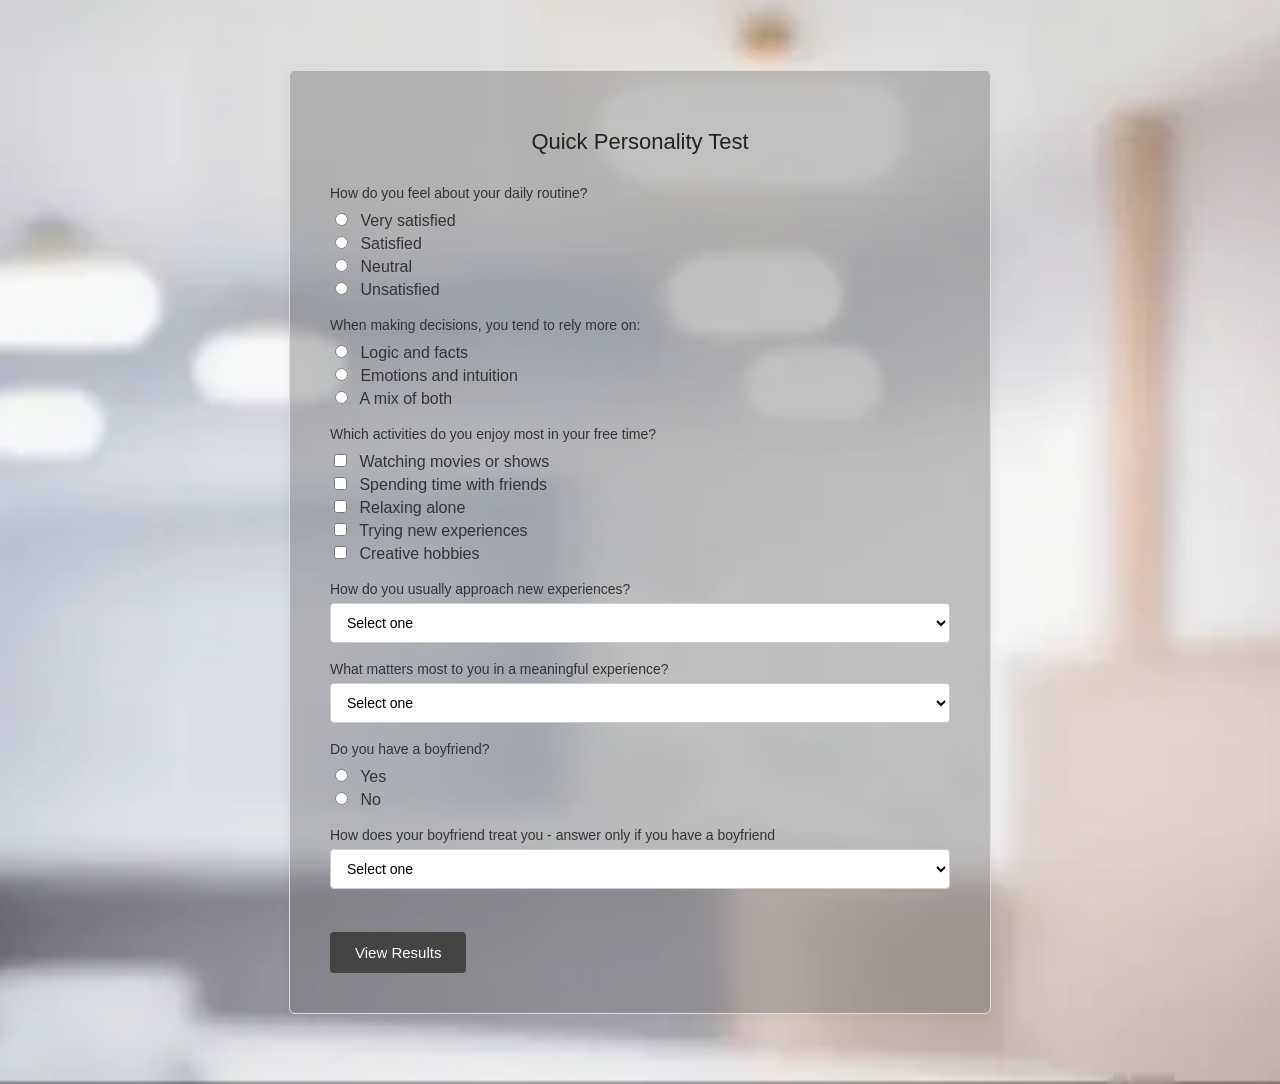
<file: index.html>
<!DOCTYPE html>
<html lang="en">
<head>
    <meta charset="UTF-8">
    <meta name="viewport" content="width=device-width, initial-scale=1.0">
    <link rel="stylesheet" href="indexcss.css">
    <title>Personality Test</title>
</head>

<body>
    <div class="form-container">
        <h2>Quick Personality Test</h2>

        <form id="personalityForm" action="valentine.html" method="get">

            <!-- Question 1 -->
            <label>How do you feel about your daily routine?</label>
            <input type="radio" name="routine" required> Very satisfied<br>
            <input type="radio" name="routine"> Satisfied<br>
            <input type="radio" name="routine"> Neutral<br>
            <input type="radio" name="routine"> Unsatisfied<br><br>

            <!-- Question 2 -->
            <label>When making decisions, you tend to rely more on:</label>
            <input type="radio" name="decision" required> Logic and facts<br>
            <input type="radio" name="decision"> Emotions and intuition<br>
            <input type="radio" name="decision"> A mix of both<br><br>

            <!-- Question 3 -->
            <label>Which activities do you enjoy most in your free time?</label>
            <input type="checkbox"> Watching movies or shows<br>
            <input type="checkbox"> Spending time with friends<br>
            <input type="checkbox"> Relaxing alone<br>
            <input type="checkbox"> Trying new experiences<br>
            <input type="checkbox"> Creative hobbies<br><br>

            <!-- Question 4 -->
            <label>How do you usually approach new experiences?</label>
            <select required>
                <option value="">Select one</option>
                <option>With excitement</option>
                <option>With curiosity</option>
                <option>With caution</option>
                <option>I prefer familiar things</option>
            </select>

            <!-- Question 5 -->
            <label>What matters most to you in a meaningful experience?</label>
            <select required>
                <option value="">Select one</option>
                <option>Connection</option>
                <option>Comfort</option>
                <option>Fun</option>
                <option>Surprise</option>
                <option>Quality time</option>
            </select>

            <!-- Question 6-->
            <label>Do you have a boyfriend?</label>
            <input type="radio" name="boyfriend" value="yes" required> Yes<br>
            <input type="radio" name="boyfriend" value="no"> No <br>
            <span id="error-message">Stop lying!</span><br>

            <!-- Question 7-->
            <label>How does your boyfriend treat you - answer only if you have a boyfriend</label>
            <select>
                <option value="">Select one</option>
                <option> Amazing </option>
                <option> Great </option>
                <option> Fine </option>
                <option> Not great</option>
                <option> Toxic</option>
            </select>



            <button type="submit">View Results</button>
        </form>
    </div>

        <script>
        const form = document.getElementById('personalityForm');
        const errorMessage = document.getElementById('error-message');
        let count = 0;
        form.addEventListener('submit', function(event) {
            const choice = document.querySelector('input[name="boyfriend"]:checked');
            
            if(choice && choice.value === "no") {
                if(count == 1){
                    errorMessage.textContent = "I said stop lying !";
                }
                else if(count == 2){
                    errorMessage.textContent = "Why you keep doing it ...";
                }
                else if(count >= 3){
                    errorMessage.textContent = "Just say you hate me at this point :(";
                }
                event.preventDefault();
                errorMessage.style.display = 'block';
                count ++;

            } else {
                errorMessage.style.display = 'none';
            }
        });
    </script>
</body>
</html>
</file>
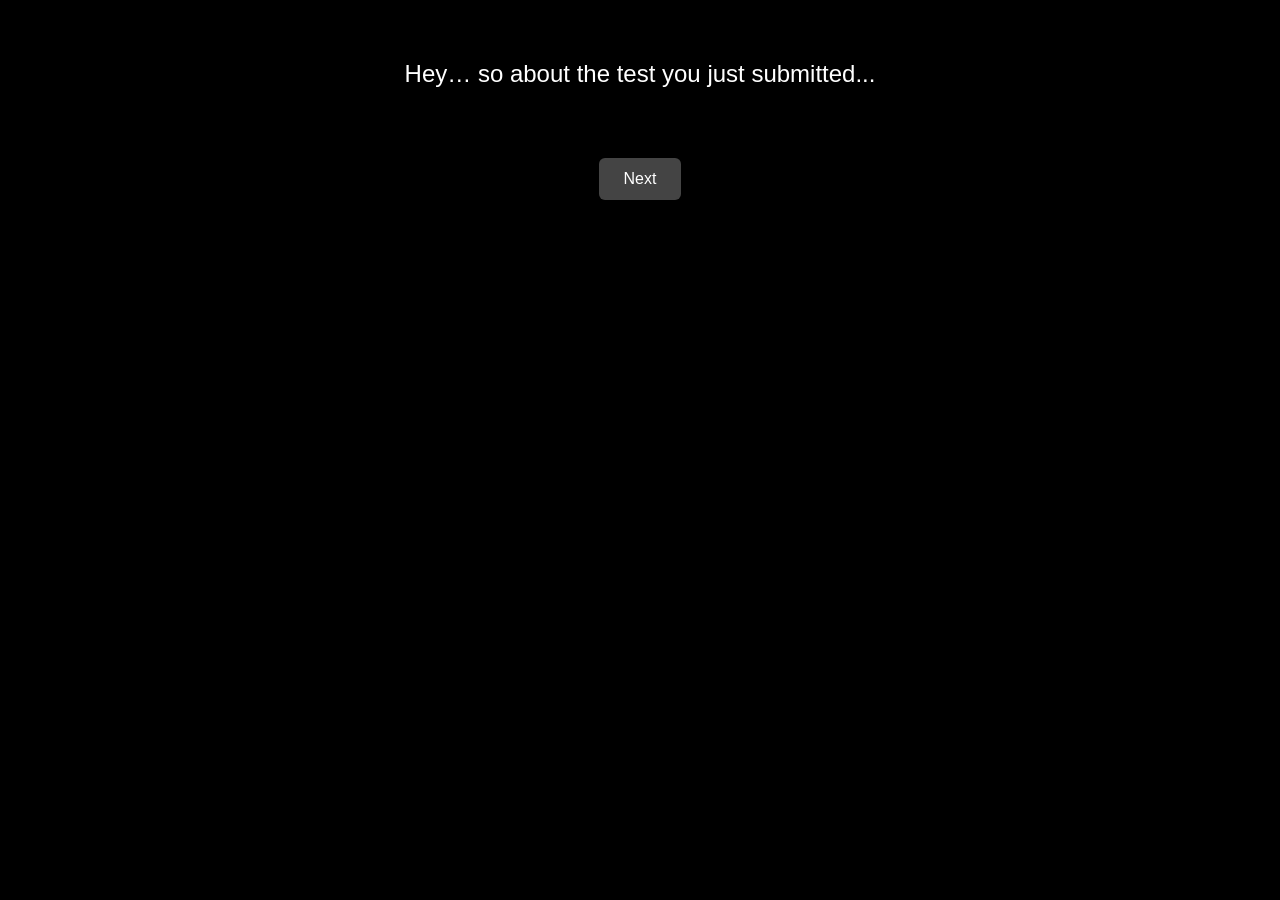
<file: valentine.html>
<!DOCTYPE html>
<html lang="en">

<head>
    <meta charset="UTF-8">
    <meta name="viewport" content="width=device-width, initial-scale=1.0">
    <link rel="stylesheet" href="valentinecss.css">
    <title>Valentine Surprise</title>
</head>

<body>
    <div class="message-container">

        <div class="valentine-message" id="finalMessage"></div>

        <div class="message active">Hey… so about the test you just submitted...</div>
        <div class="message">It wasn’t really a real personality test 😏</div>
        <div class="message">I actually wanted to surprise you…</div>
        <div class="message">So…</div>
        <div class="message">Will you be my Valentine?! 💖</div>

        <button id="nextBtn">Next</button>

        <div class="valentine-buttons">
            <button id="yesBtn">Yes 💖</button>
            <button id="noBtn">No 😢</button>
        </div>
    </div>

    <script>
        const messages = document.querySelectorAll('.message');
        const nextBtn = document.getElementById('nextBtn');
        const valentineButtons = document.querySelector('.valentine-buttons');
        const yesBtn = document.getElementById('yesBtn');
        const noBtn = document.getElementById('noBtn');
        const finalMessage = document.getElementById('finalMessage');
        let current = 0;

        nextBtn.addEventListener('click', () => {
            messages[current].classList.remove('active');
            current++;

            if (current < messages.length) {
                messages[current].classList.add('active');

                if (current === messages.length - 1) {
                    if (current + 1 > messages.length - 1) {
                        switchToValentine("Will you be my Valentine?! 💖");
                    }
                    nextBtn.style.display = 'none';
                    valentineButtons.style.display = 'block';
                }
            }
        });

        noBtn.addEventListener('mouseenter', () => {
            const container = document.querySelector('.valentine-buttons');
            const containerRect = container.getBoundingClientRect();

            const vw = window.innerWidth;
            const vh = window.innerHeight;

            const padding = 20;
            const randomX = Math.floor(Math.random() * (vw - noBtn.offsetWidth - padding));
            const randomY = Math.floor(Math.random() * (vh - noBtn.offsetHeight - padding));

            noBtn.style.position = 'fixed';
            noBtn.style.left = randomX + 'px';
            noBtn.style.top = randomY + 'px';
        });


        function switchToValentine(message) {
            document.body.classList.add('valentine');
            valentineButtons.style.display = 'none';
            messages[current].style.display = 'none';
            finalMessage.textContent = message;
            finalMessage.style.display = 'block';
        }

        yesBtn.addEventListener('click', () => {
            valentineButtons.style.display = 'none';
            messages[current].style.display = 'none';

            finalMessage.textContent = "LETS GOOOO ! 💖";
            finalMessage.style.display = 'block';
            finalMessage.style.color = "magenta"

            document.body.style.backgroundColor = 'pink';
            document.body.style.backgroundImage = "url('pig.png')";
            document.body.style.backgroundRepeat = "no-repeat"
            document.body.style.backgroundPosition = "center";
        });
    </script>
</body>

</html>
</file>
<file: indexcss.css>
body {
    margin: 0;
    padding: 0;
    font-family: Arial, Helvetica, sans-serif;
    background-image: url("formBG.png");
    background-size: cover;
    background-position: center;
    background-repeat: no-repeat;
    color: #333;
}

.form-container {
    max-width: 620px;
    margin: 70px auto;
    padding: 40px;
    background-color: rgba(110, 110, 110, 0.4);
    border: 1px solid #ddd;
    border-radius: 6px;
    box-shadow: 0 4px 12px rgba(0,0,0,0.05);
}

.form-container h2 {
    margin-bottom: 30px;
    font-size: 22px;
    font-weight: 500;
    color: #222;
    text-align: center;
}

label {
    display: block;
    margin-bottom: 6px;
    font-size: 14px;
    font-weight: 500;
    color: #333;
}

input[type="text"],
input[type="email"],
input[type="tel"],
textarea,
select {
    width: 100%;
    padding: 10px 12px;
    font-size: 14px;
    border: 1px solid #ccc;
    border-radius: 4px;
    margin-bottom: 18px;
    box-sizing: border-box;
    background-color: #fff;
    transition: border-color 0.2s ease;
}

input:focus,
textarea:focus,
select:focus {
    outline: none;
    border-color: #888;
}

textarea {
    resize: vertical;
    min-height: 90px;
}

input[type="radio"],
input[type="checkbox"] {
    margin-right: 8px;
    margin-top: 6px;
}

#error-message {
    color: red;
    font-size: 14px;
    margin-top: 6px;
    display: none;
    font-weight: bold;
}

button {
    margin-top: 25px;
    padding: 12px 25px;
    font-size: 15px;
    background-color: #444;
    color: #fff;
    border: none;
    border-radius: 4px;
    cursor: pointer;
    transition: background-color 0.2s ease, transform 0.1s ease;
}

button:hover {
    background-color: #222;
    transform: translateY(-1px);
}

input[type="radio"]:focus + label,
input[type="checkbox"]:focus + label {
    outline: 2px solid #888;
}

.hidden {
    display: none;
}
</file>
<file: valentinecss.css>
body {
            margin: 0;
            padding: 0;
            font-family: Arial, Helvetica, sans-serif;
            background-color: black;
            color: white;
            display: flex;
            justify-content: center;
            align-items: center;
            height: 100vh;
            text-align: center;
            align-items: flex-start;
            transition: background-color 1s ease;
        }

        .message-container {
            display: flex;
            flex-direction: column;
            align-items: center;
            justify-content: flex-start;
            width: 100%;
            max-width: 700px;
            padding-top: 40px;
        }


        .message {
            display: none;
            font-size: 24px;
            margin: 20px 0;
            opacity: 0;
            transition: opacity 0.5s ease;
        }

        .message.active {
            display: block;
            opacity: 1;
        }

        button {
            padding: 12px 25px;
            font-size: 16px;
            margin-top: 50px;
            cursor: pointer;
            border: none;
            border-radius: 6px;
            background-color: #444;
            color: white;
            transition: background-color 0.2s ease;
        }

        button:hover {
            background-color: #222;
        }

        .valentine-buttons {
            display: none;
            margin-top: 30px;
        }

        .valentine-buttons button {
            margin: 0 15px;
        }

        body.valentine {
            background-color: #ffb6c1;
            color: #fff0f5;
        }

        body.valentine-buttons {
            position: relative;
            display: block;
            margin-top: 30px;
            height: 100px;
        }


        body.valentine button:hover {
            background-color: #ff1493;
        }

        .valentine-message {
            display: none;
            font-size: 36px;
            font-weight: bold;
            margin-bottom: 30px;
            color: magenta;
        }


        .final-message {
            color: #ff69b4;
            font-weight: bold;
            font-size: 28px;
        }
</file>
